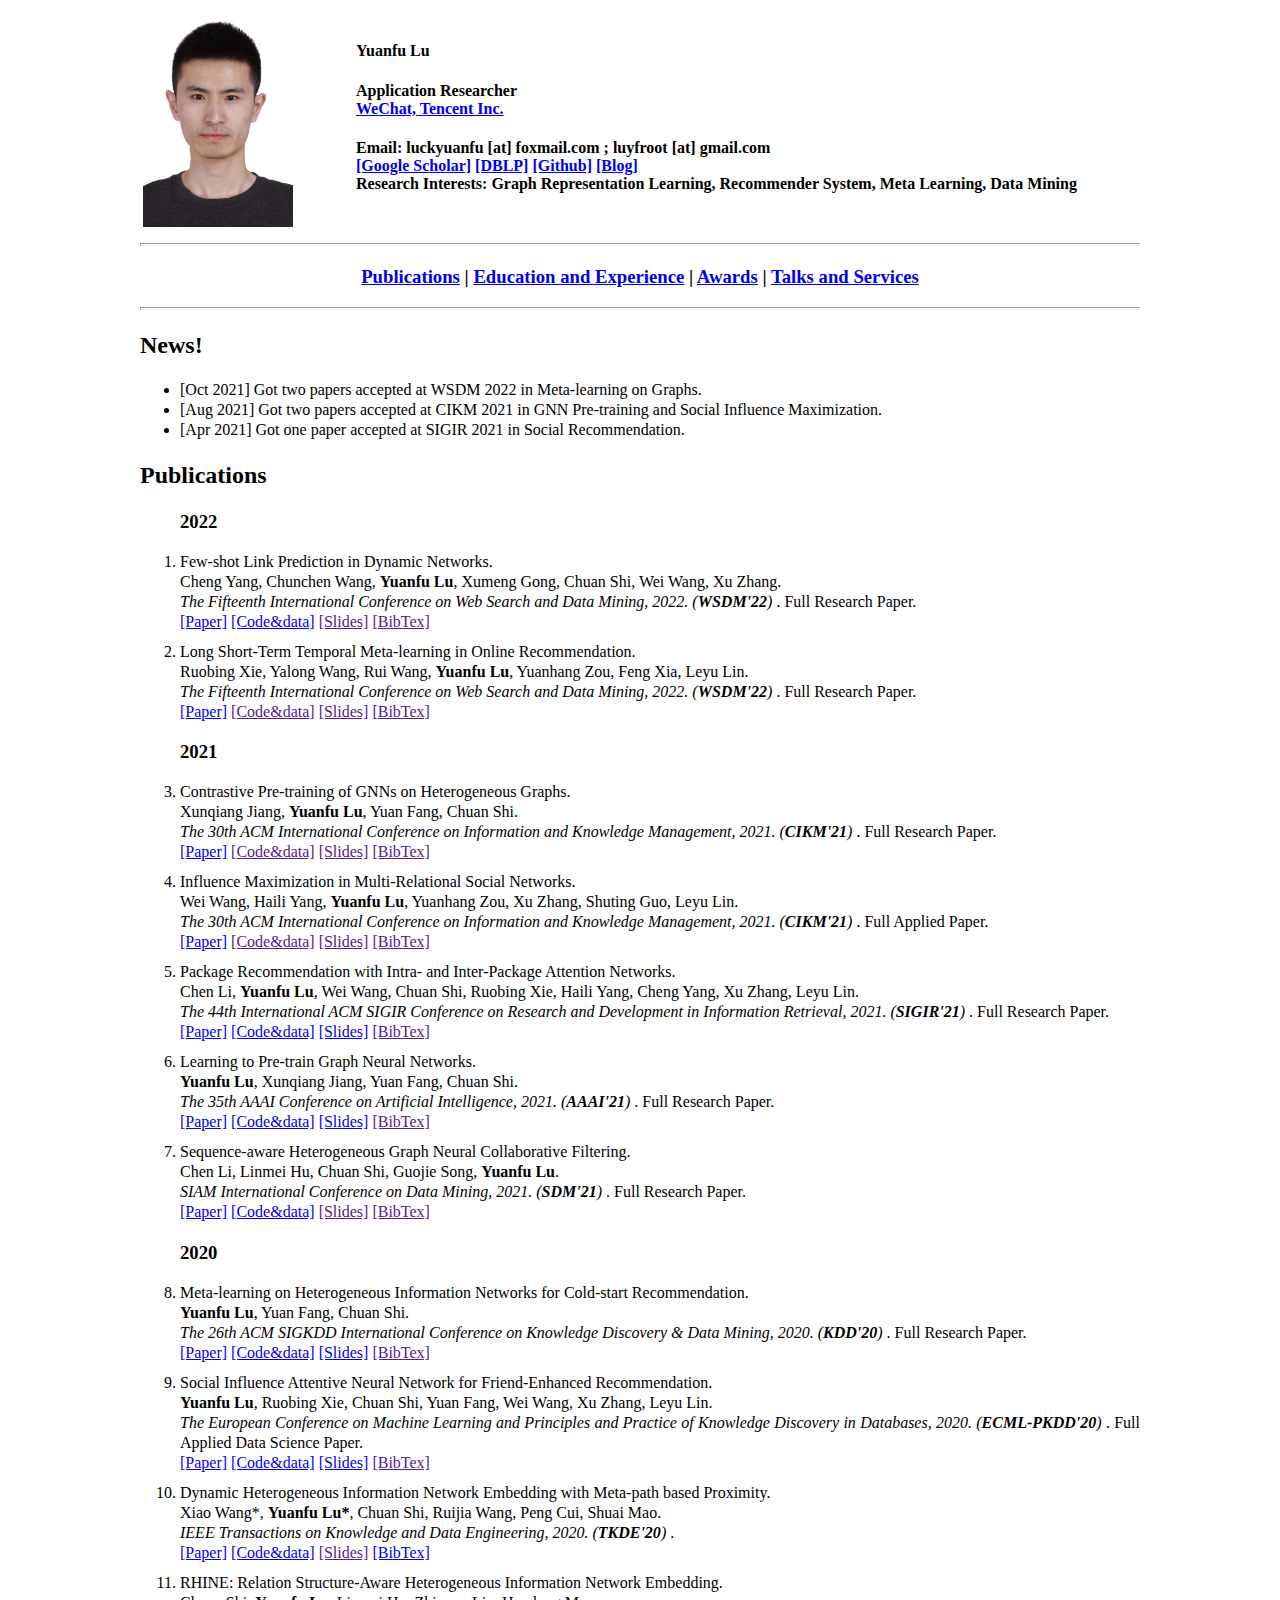
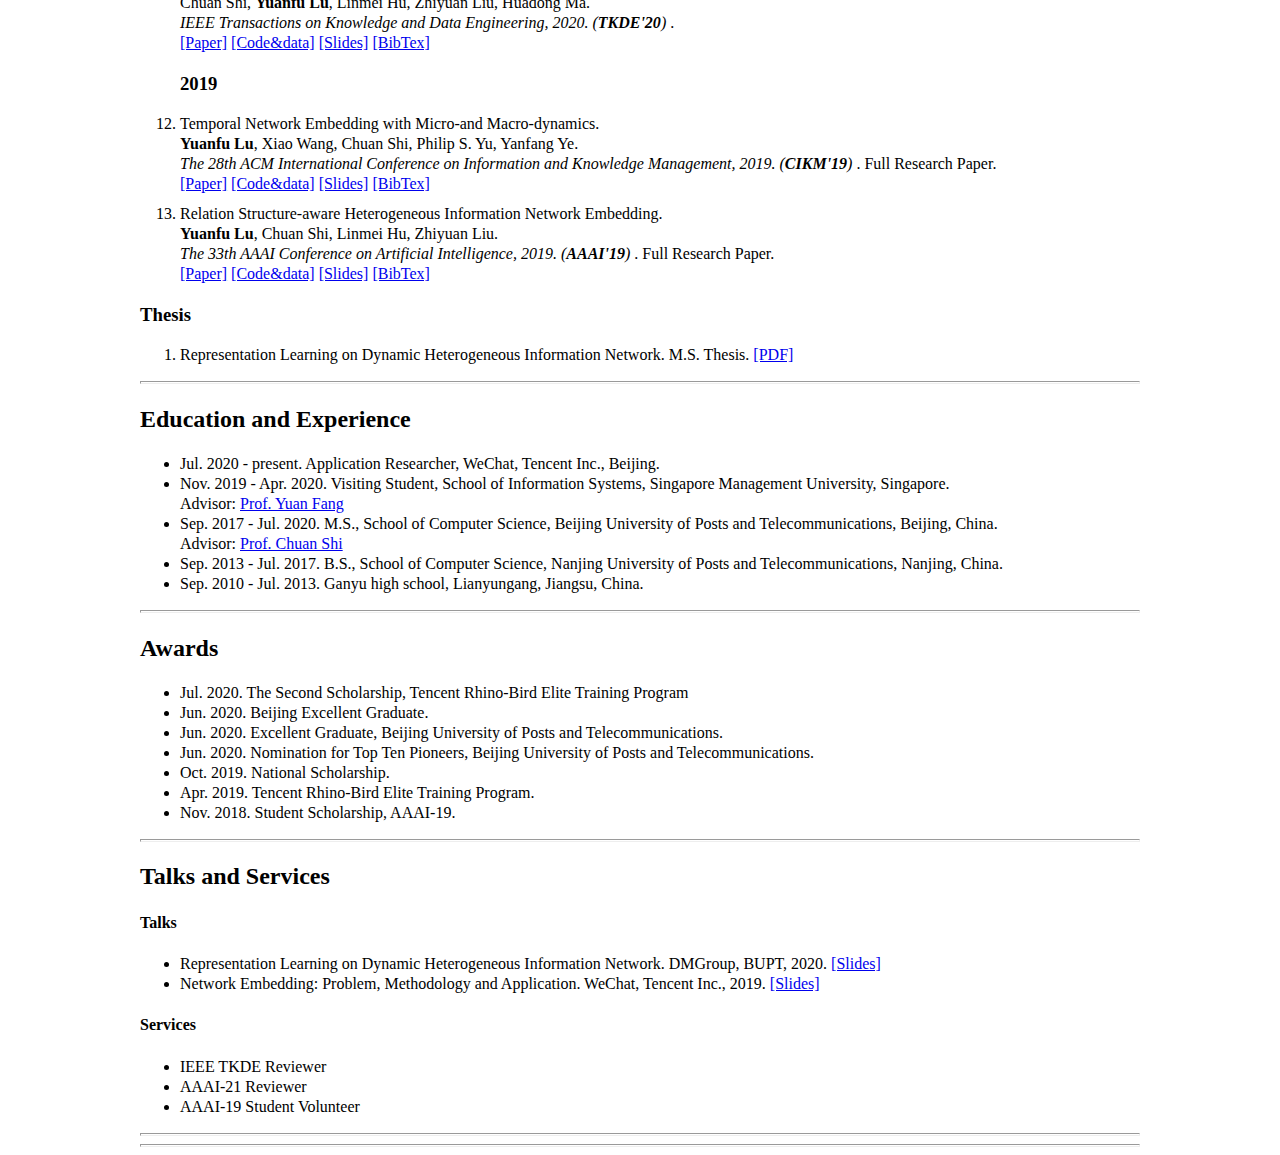
<file: index.html>
<html>
<head>
<meta http-equiv="Content-Type" content="text/html; charset=utf-8" />
<title>Yuanfu's Homepage</title>
<link rel="stylesheet" type="text/css" href="lyf.css">
</head>

<body>
<div style:"max-width:1200px;margin:0 auto">

<table>
<td> <img style="float:left;margin-right:50px" src="img/profile.png" width="150" margin=> </td>
<td width="5"> &nbsp; </td>

<td>

<br>
<h4>
	Yuanfu Lu 
</h4>
<h4>
	Application Researcher <br>
	<a href="https://www.tencent.com/en-us/index.html" target="_blank">WeChat, Tencent Inc.</a><br>
</h4>
<h4>
Email: luckyuanfu [at] foxmail.com ;  luyfroot [at] gmail.com<br>
<A HREF="https://scholar.google.com/citations?user=o17wZhAAAAAJ" target=_blank>[Google Scholar]</A> 
<a href="https://dblp.org/pers/hd/l/Lu:Yuanfu" target="=_blank">[DBLP]</a> 
<a href="https://github.com/rootlu" target="=_blank">[Github]</a> 
<a href="https://rootlu.github.io" target="=_blank">[Blog]</a> <br>

Research Interests: Graph Representation Learning, Recommender System, Meta Learning, Data Mining<br><br>

<!-- Add: China Technology Trading Mansion Parking Lot, 38 Haidian St, Haidian District, Beijing. -->
</h4>

</td>
</table>

<hr>
<h3 align="center"> <a href="#Publications">Publications</a> | <a href="#Education">Education and Experience</a> | <a href="#Awards">Awards</a> | <a href="#Academic">Talks and Services</a> </h3>

<hr>
<h2><a id=News>News!</a></h2>
<ul>
<li>[Oct 2021]		Got two papers accepted at WSDM 2022 in Meta-learning on Graphs.
<li>[Aug 2021]		Got two papers accepted at CIKM 2021 in GNN Pre-training and Social Influence Maximization.
<li>[Apr 2021]		Got one paper accepted at SIGIR 2021 in Social Recommendation.
</ul>

<h2><a id=Publications>Publications</a></h2>
<!-- <h3>Journal and Conference Papers</h3> -->
<ol>


<h3><strong>2022</strong></h3>

<li style="margin: 0px 0px 10px 0px">Few-shot Link Prediction in Dynamic Networks. <br>
	Cheng Yang, Chunchen Wang, <b>Yuanfu Lu</b>, Xumeng Gong, Chuan Shi, Wei Wang, Xu Zhang. <br>
	<i>The Fifteenth International Conference on Web Search and Data Mining, 2022. (<b>WSDM'22</b>)
	</i>. 
	Full Research Paper. <br>
	<a href="publication/WSDM-MetaDyGNN.pdf" target="_blank">[Paper]</a> 
	<a href="https://github.com/BUPT-GAMMA/MetaDyGNN">[Code&data]</a>
	<a href="">[Slides]</a>
	<a href="">[BibTex]</a> 

<li style="margin: 0px 0px 10px 0px">Long Short-Term Temporal Meta-learning in Online Recommendation. <br>
	Ruobing Xie, Yalong Wang, Rui Wang, <b>Yuanfu Lu</b>, Yuanhang Zou, Feng Xia, Leyu Lin. <br>
	<i>The Fifteenth International Conference on Web Search and Data Mining, 2022. (<b>WSDM'22</b>)
	</i>. 
	Full Research Paper. <br>
	<a href="publication/WSDM-LSTTM.pdf" target="_blank">[Paper]</a> 
	<a href="">[Code&data]</a>
	<a href="">[Slides]</a>
	<a href="">[BibTex]</a> 


<h3><strong>2021</strong></h3>

<li style="margin: 0px 0px 10px 0px">Contrastive Pre-training of GNNs on Heterogeneous Graphs. <br>
	Xunqiang Jiang, <b>Yuanfu Lu</b>, Yuan Fang, Chuan Shi. <br>
	<i>The 30th ACM International Conference on Information and Knowledge Management, 2021. (<b>CIKM'21</b>)
	</i>. 
	Full Research Paper. <br>
	<a href="publication/CIKM-CPT.pdf" target="_blank">[Paper]</a> 
	<a href="">[Code&data]</a>
	<a href="">[Slides]</a>
	<a href="">[BibTex]</a> 


<li style="margin: 0px 0px 10px 0px">Influence Maximization in Multi-Relational Social Networks. <br>
	Wei Wang, Haili Yang, <b>Yuanfu Lu</b>, Yuanhang Zou, Xu Zhang, Shuting Guo, Leyu Lin. <br>
	<i>The 30th ACM International Conference on Information and Knowledge Management, 2021. (<b>CIKM'21</b>)
	</i>. 
	Full Applied Paper. <br>
	<a href="publication/CIKM-IMRS.pdf" target="_blank">[Paper]</a> 
	<a href="">[Code&data]</a>
	<a href="">[Slides]</a>
	<a href="">[BibTex]</a> 


<li style="margin: 0px 0px 10px 0px">Package Recommendation with Intra- and Inter-Package Attention Networks. <br>
	Chen Li, <b>Yuanfu Lu</b>, Wei Wang, Chuan Shi, Ruobing Xie, Haili Yang, Cheng Yang, Xu Zhang, Leyu Lin. <br>
	<i>The 44th International ACM SIGIR Conference on Research and Development in Information Retrieval, 2021. (<b>SIGIR'21</b>)
	</i>. 
	Full Research Paper. <br>
	<a href="publication/SIGIR-IPRec.pdf" target="_blank">[Paper]</a> 
	<a href="https://github.com/LeeChenChen/IPRec">[Code&data]</a>
	<a href="publication/SIGIR-IPRec.pdf">[Slides]</a>
	<a href="">[BibTex]</a> 


<li style="margin: 0px 0px 10px 0px">Learning to Pre-train Graph Neural Networks. <br>
	<b>Yuanfu Lu</b>, Xunqiang Jiang, Yuan Fang, Chuan Shi. <br>
	<i>The 35th AAAI Conference on Artificial Intelligence, 2021. (<b>AAAI'21</b>)
	</i>. 
	Full Research Paper. <br>
	<a href="publication/AAAI-L2PGNN.pdf" target="_blank">[Paper]</a> 
	<a href="https://github.com/rootlu/L2P-GNN">[Code&data]</a>
	<a href="publication/AAAI-L2PGNN-slides.pdf">[Slides]</a>
	<a href="">[BibTex]</a> 


<li style="margin: 0px 0px 10px 0px">Sequence-aware Heterogeneous Graph Neural Collaborative Filtering. <br>
	Chen Li, Linmei Hu, Chuan Shi, Guojie Song, <b>Yuanfu Lu</b>. <br>
	<i>SIAM International Conference on Data Mining, 2021. (<b>SDM'21</b>)
	</i>. 
	Full Research Paper. <br>
	<a href="publication/SDM-SHCF.pdf" target="_blank">[Paper]</a> 
	<a href="http://www.shichuan.org/dataset/SHCF.zip">[Code&data]</a>
	<a href="">[Slides]</a>
	<a href="">[BibTex]</a> 



<h3><strong>2020</strong></h3>

<li style="margin: 0px 0px 10px 0px">Meta-learning on Heterogeneous Information Networks for Cold-start Recommendation. <br>
	<b>Yuanfu Lu</b>, Yuan Fang, Chuan Shi. <br>
	<i>The 26th ACM SIGKDD International Conference on Knowledge Discovery & Data Mining, 2020. (<b>KDD'20</b>)
	</i>. 
	Full Research Paper. <br>
	<a href="publication/KDD-MetaHIN.pdf" target="_blank">[Paper]</a> 
	<a href="https://github.com/rootlu/MetaHIN">[Code&data]</a>
	<a href="publication/MetaHIN_slides.pptx">[Slides]</a>
	<a href="">[BibTex]</a> 


<li style="margin: 0px 0px 10px 0px">Social Influence Attentive Neural Network for Friend-Enhanced Recommendation. <br>
	<b>Yuanfu Lu</b>, Ruobing Xie, Chuan Shi, Yuan Fang, Wei Wang, Xu Zhang, Leyu Lin. <br>
	<i>The European Conference on Machine Learning and Principles and Practice of Knowledge Discovery in Databases, 2020. (<b>ECML-PKDD'20</b>)
	</i>. 
	Full Applied Data Science Paper. <br>
	<a href="publication/PKDD-SIAN.pdf" target="_blank">[Paper]</a> 
	<a href="https://github.com/rootlu/SIAN">[Code&data]</a>
	<a href="publication/SIAN_slides.pptx">[Slides]</a>
	<a href="">[BibTex]</a>

<li style="margin: 0px 0px 10px 0px">Dynamic Heterogeneous Information Network Embedding with Meta-path based Proximity. <br>
	Xiao Wang*, <b>Yuanfu Lu*</b>, Chuan Shi, Ruijia Wang, Peng Cui, Shuai Mao. <br>
	<i>IEEE Transactions on Knowledge and Data Engineering, 2020. (<b>TKDE'20</b>)
	</i>. <br>
	<a href="publication/TKDE-DyHNE.pdf" target="_blank">[Paper]</a>  
	<a href="https://github.com/rootlu/DyHNE">[Code&data]</a>
	<a href="">[Slides]</a>
	<a href="https://scholar.googleusercontent.com/scholar.bib?q=info:TCrBhw_0lRwJ:scholar.google.com/&output=citation&scisdr=CgXhU9Z9EPHM7hq1njw:AAGBfm0AAAAAXu2whjwHQqrNZpLLsfATMLxMjDyL1qoo&scisig=AAGBfm0AAAAAXu2whhYMXvyyBCuLriHQahmPW2NrzW6p&scisf=4&ct=citation&cd=-1&hl=zh-CN">[BibTex]</a>

<li style="margin: 0px 0px 10px 0px">RHINE: Relation Structure-Aware Heterogeneous Information Network Embedding. <br>
	Chuan Shi, <b>Yuanfu Lu</b>, Linmei Hu, Zhiyuan Liu, Huadong Ma. <br>
	<i>IEEE Transactions on Knowledge and Data Engineering, 2020. (<b>TKDE'20</b>)
	</i>. <br>
	<a href="publication/TKDE-RHINE.pdf" target="_blank">[Paper]</a> 
	<a href="https://github.com/rootlu/RHINE">[Code&data]</a>
	<a href="publication/AAAI-RHINE-slides.pptx">[Slides]</a>
	<a href="https://scholar.googleusercontent.com/scholar.bib?q=info:G4j_hh1N7hYJ:scholar.google.com/&output=citation&scisdr=CgXhU9Z9EPHM7hq0H5I:AAGBfm0AAAAAXu2xB5LIT1Bc3IHSb-nqmX20t7XpT5tN&scisig=AAGBfm0AAAAAXu2xB5GalseyKDxNuwXeaEpttG_GQ1x5&scisf=4&ct=citation&cd=-1&hl=zh-CN">[BibTex]</a>

<h3><strong>2019</strong></h3>


<li style="margin: 0px 0px 10px 0px">Temporal Network Embedding with Micro-and Macro-dynamics. <br>
	<b>Yuanfu Lu</b>, Xiao Wang, Chuan Shi, Philip S. Yu, Yanfang Ye. <br>
	<i>The 28th ACM International Conference on Information and Knowledge Management, 2019. (<b>CIKM'19</b>)
	</i>. 
	Full Research Paper. <br>
	<a href="publication/CIKM-MMDNE.pdf" target="_blank">[Paper]</a> 
	<a href="https://github.com/rootlu/MMDNE">[Code&data]</a>
	<a href="publication/CIKM-MMDNE-slides.pptx">[Slides]</a>
	<a href="https://dblp.org/rec/bibtex/conf/cikm/LuWSYY19">[BibTex]</a>


<li style="margin: 0px 0px 10px 0px">Relation Structure-aware Heterogeneous Information Network Embedding. <br>
	<b>Yuanfu Lu</b>, Chuan Shi, Linmei Hu, Zhiyuan Liu. <br>
	<i>The 33th AAAI Conference on Artificial Intelligence, 2019. (<b>AAAI'19</b>)
	</i>. 
	Full Research Paper. <br>
	<a href="publication/AAAI-RHINE.pdf" target="_blank">[Paper]</a> 
	<a href="https://github.com/rootlu/RHINE">[Code&data]</a>
	<a href="publication/AAAI-RHINE-slides.pptx">[Slides]</a>
	<a href="https://dblp.org/rec/bibtex/conf/aaai/LuSH019">[BibTex]</a>

</ol>

<h3>Thesis</h3>

<ol>

<li>Representation Learning on Dynamic Heterogeneous Information Network. M.S. Thesis. 
	<a href="publication/thesis.pdf">[PDF]</a>

</ol>

<script type="text/javascript">
var gaJsHost = (("https:" == document.location.protocol) ? "https://ssl." : "http://www.");
document.write(unescape("%3Cscript src='" + gaJsHost + "google-analytics.com/ga.js' type='text/javascript'%3E%3C/script%3E"));
</script>
<script type="text/javascript">
var pageTracker = _gat._getTracker("UA-1910977-2");
pageTracker._initData();
pageTracker._trackPageview();
</script>

<hr>

<h2><a name=Education>Education and Experience</a></h2>
<ul>
<li>Jul. 2020 - present. Application Researcher, WeChat, Tencent Inc., Beijing.
<li>Nov. 2019 - Apr. 2020. Visiting Student, School of Information Systems, Singapore Management University, Singapore. <br>
	Advisor: <a href="http://www.yfang.site/">Prof. Yuan Fang </a>
<li>Sep. 2017 - Jul. 2020. M.S., School of Computer Science, Beijing University of Posts and Telecommunications, Beijing, China. <br>
	Advisor: <a href="http://shichuan.org/">Prof. Chuan Shi </a>
<li>Sep. 2013 - Jul. 2017. B.S., School of Computer Science, Nanjing University of Posts and Telecommunications, Nanjing, China.
<li>Sep. 2010 - Jul. 2013. Ganyu high school, Lianyungang, Jiangsu, China.
</ul>

<hr>

<h2><a name=Awards>Awards</a></h2>
<ul>
	<li>Jul. 2020. The Second Scholarship, Tencent Rhino-Bird Elite Training Program</li>
	<li>Jun. 2020. Beijing Excellent Graduate.
	<li>Jun. 2020. Excellent Graduate, Beijing University of Posts and Telecommunications. 
	<li>Jun. 2020. Nomination for Top Ten Pioneers, Beijing University of Posts and Telecommunications. 
	<li>Oct. 2019. National Scholarship. 
	<li>Apr. 2019. Tencent Rhino-Bird Elite Training Program.
	<li>Nov. 2018. Student Scholarship, AAAI-19.
</ul>

<hr>

<h2><a name=Academic>Talks and Services</a></h2>
<h4>Talks</h4>
<ul>
<li>Representation Learning on Dynamic Heterogeneous Information Network. DMGroup, BUPT, 2020.
	<a href="talk/DynamicHINE2020.pdf">[Slides]</a>
<li>Network Embedding: Problem, Methodology and Application. WeChat, Tencent Inc., 2019.
	<a href="talk/NetworkEmbedding2019.pdf">[Slides]</a>
</ul>
<h4>Services</h4>
<ul>
<li>IEEE TKDE Reviewer
<li>AAAI-21 Reviewer
<li>AAAI-19 Student Volunteer
</ul>

<hr>
<hr>

<script type='text/javascript' id='clustrmaps' src='//cdn.clustrmaps.com/map_v2.js?cl=ffffff&w=120&t=tt&d=QPZhfzvzicft_YLVM5f8bbKuu0-hrJhmokUX0H0AK0Q&co=2d78ad&ct=ffffff&cmo=3acc3a&cmn=ff5353'></script>

</div>

</body>
</html>
</file>
<file: lyf.css>
body {
	color: #000000;
	background-color: #FFFFFF;
	/*margin: 15px 50px 15px 50px;*/
	margin: auto;
	max-width: 1000;
	text-align: justify;
	font-family: "Palatino Linotype", "Microsoft yahei", "Book Antiqua", Palatino, serif;
	line-height: 1.25; 
}

img {
	vertical-align: middle;
	border: 0;
}

a.intlink {
	color: #008000;
}

h1 {
	font-family: "Palatino Linotype", "Microsoft yahei", "Book Antiqua", Palatino, serif;
}

h3,h4,h5 {
	font-family: "Palatino Linotype", "Microsoft yahei", "Book Antiqua", Palatino, serif;
}

hr {
	height: 1px;
}

.year {
	padding-left: 50px;
	clear: both;
	padding-right: 50px;
	padding-top: 20px;
}

.keywords {
	margin-left: 20px;
	clear: both;
}

.keyword {
	-moz-border-radius: 3px;
	-webkit-border-radius: 3px;
	-khtml-border-radius: 3px;
	border-radius: 3px;
	float: left;
	background: #CCCCCC;
	margin-right: 10px;
	padding-left: 5px;
	padding-right: 5px;
}

.JF {
	font-style: italic;
	margin-left: 20px;
}

.authors {
	margin-left: 20px;
}

.paper {
	padding-top: 2px;
	padding-bottom: 2px;
	margin-top: 5px;
	margin-bottom: 5px;
	margin-left: 20px;
	font-size: 12px;
}

.note {
	clear: both;
	margin-left: 40px;
	border-left-style: double;
	border-top-color: #000000;
	border-right-color: #000000;
	border-bottom-color: #000000;
	border-left-color: #000000;
}

.title {
	font-weight: bold;
	border-bottom-style: ridge;
	font-size: 14px;
}

.header {
	margin-left: 50px;
	clear: both;
	height: 80px;
	vertical-align: bottom;
}

.bib {
	clear: both;
}

.pic {
	background-image: url(images/keyword.jpg);
	background-repeat: no-repeat;
	clear: none;
	float: left;
	height: 80px;
	width: 80px;
}

.year_number {
	
}

.year_number {
	-moz-border-radius: 3px;
	-webkit-border-radius: 3px;
	-khtml-border-radius: 3px;
	border-radius: 3px;
	background-color: #CCCCCC;
	border-top-style: solid;
	border-left-style: solid;
	font-size: 16px;
	font-weight: bold;
}

p {
	
}
</file>
